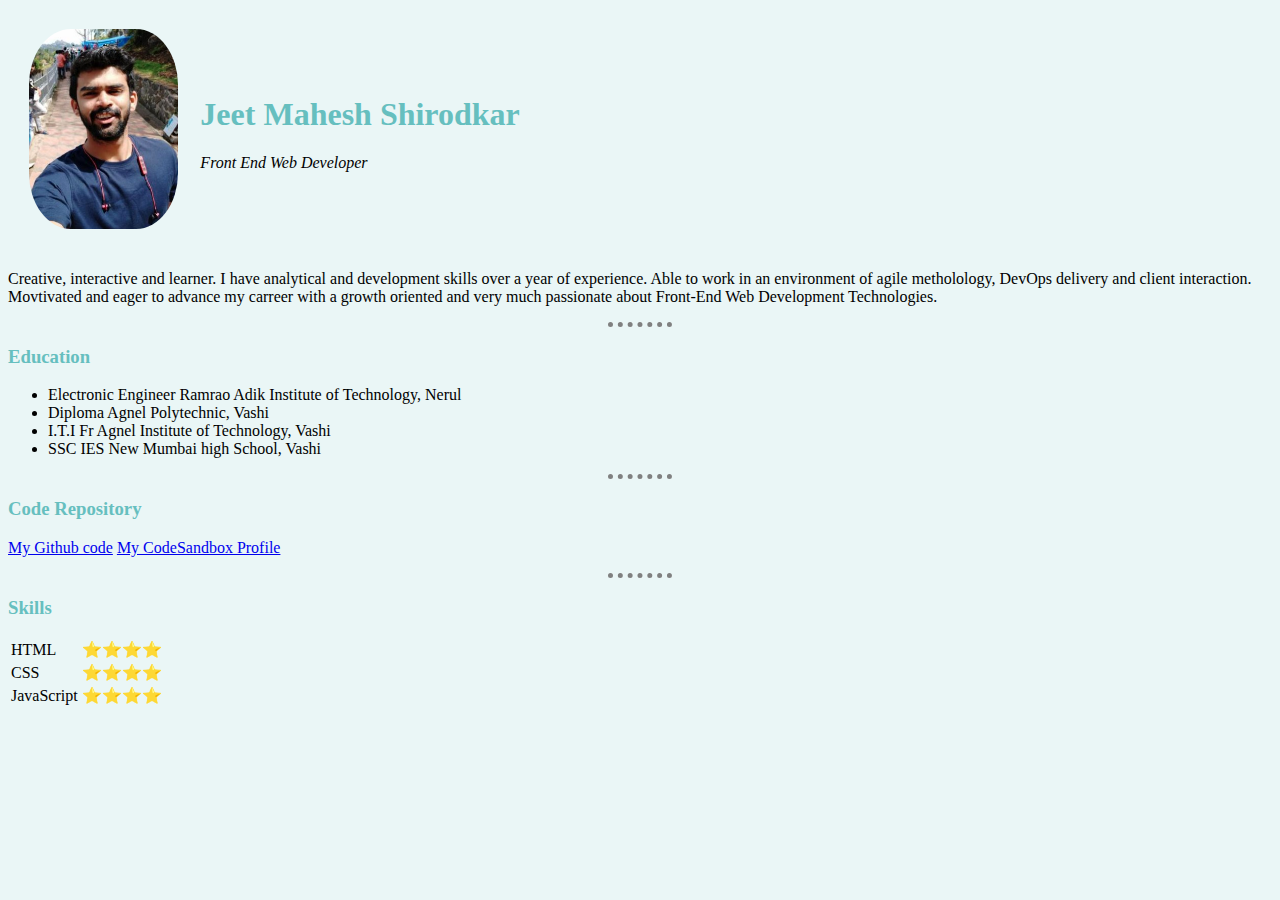
<file: index.html>
<!DOCTYPE html>
    <html lang="en">
    <head>
        <meta charset="UTF-8">
        <meta name="viewport" content="width=device-width, initial-scale=1.0">
        <meta http-equiv="X-UA-Compatible" content="ie=edge">
        <title>Jeet M Shirodkar</title>
        <link rel="stylesheet" href="style.css">

    </head>
    <body>
        <table cellspacing='20'>
            <tr><td><img src="Images/jeetprofile.jpg" alt="Jeet-mahesh-shirodkar profile picture"></td>
            <td>
                    <h1>Jeet Mahesh Shirodkar</h1>
                    <p><em>Front End Web Developer</em></p>
            </td>
            </tr>
        </table>
    <p>Creative, interactive and learner. 
    I have analytical and development skills over a year of experience. 
    Able to work in an environment of agile metholology, DevOps delivery and client interaction.
    Movtivated and eager to advance my carreer with a growth oriented and very much passionate about Front-End Web Development Technologies.
    </p>
    <hr>
    <h3>Education</h3>
    <ul>
        <li>Electronic Engineer Ramrao Adik Institute of Technology, Nerul</li>
        <li>Diploma  Agnel Polytechnic, Vashi</li>
        <li>I.T.I  Fr Agnel Institute of Technology, Vashi</li>
        <li>SSC  IES New Mumbai high School, Vashi</li>
    </ul>  
    <hr>
    <h3>Code Repository</h3>
    <p><a href="https://github.com/jeet-mahesh-shirodkar">My Github code</a>
    <a href="https://codesandbox.io/u/jeet-mahesh-shirodkar/sandboxes">My CodeSandbox Profile</a></p>
    <hr>
    <h3>Skills</h3>
    <table>
        <tr>
            <td>HTML </td>
            <td>⭐⭐⭐⭐</td>
        </tr>
        <tr>
            <td>CSS</td>
            <td>⭐⭐⭐⭐</td>
        </tr>
        <tr>
            <td>JavaScript</td>
            <td>⭐⭐⭐⭐</td>
        </tr>
    </table>
    </body>
    </html>
</file>
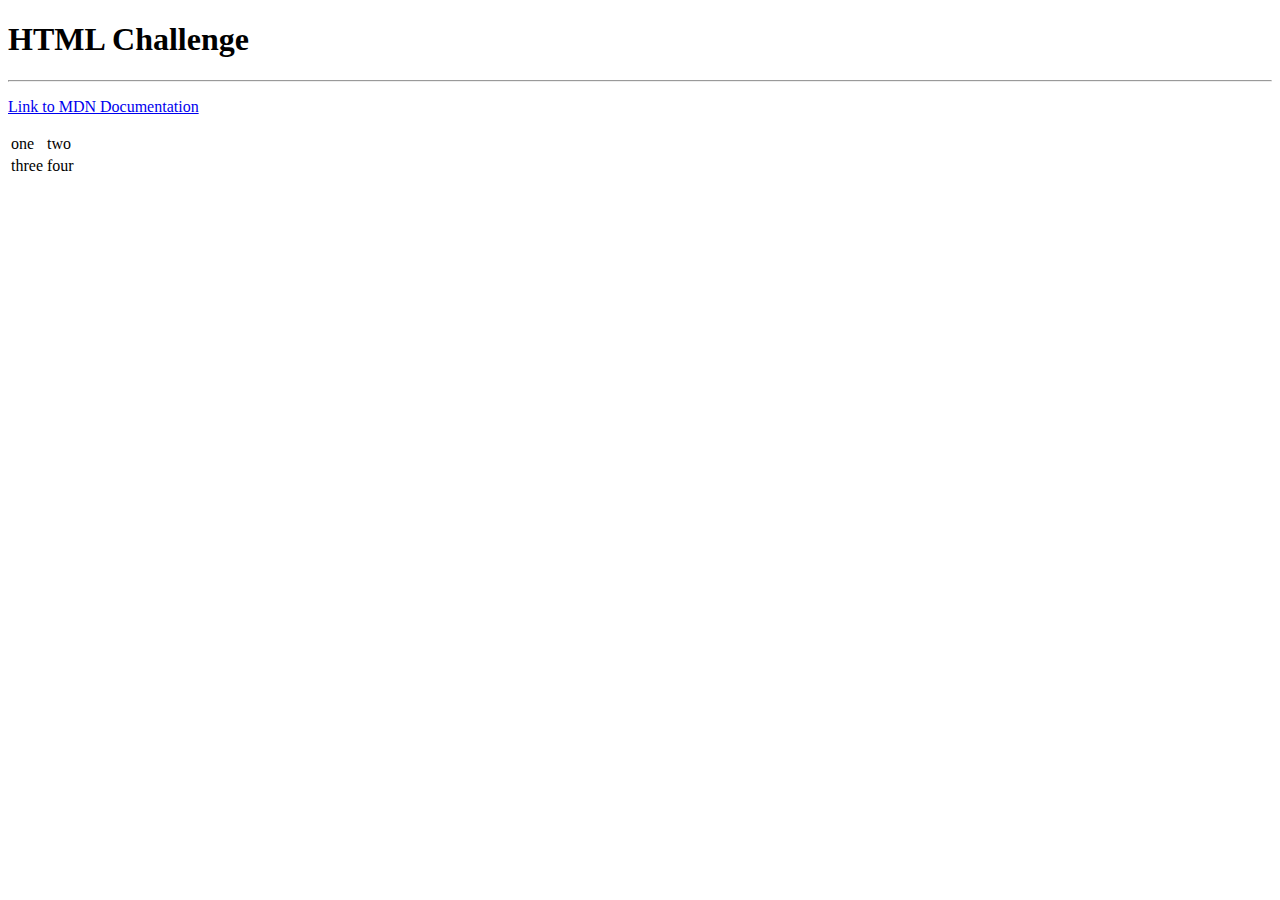
<file: challenges/challenge.html>
<!DOCTYPE html>
<html lang="en">
<head>
    <meta charset="UTF-8">
    <title>Challenges 1</title>
</head>
<body>
  <h1>HTML Challenge</h1>  
  <hr>
  <p><a href="https://developer.mozilla.org/en-US/">Link to MDN Documentation</a></p>
  <table>
      <tr><td>one</td><td>two</td></tr>
      <tr><td>three</td><td>four</td></tr>
  </table>
</body>
</html>
</file>
<file: style.css>
body{
    background-color : #eaf6f6;
}
hr{
border-style: dotted none none;
border-color: gray;
width: 5%;
border-width: 5px;
}
h1,h3{
    color: #66bfbf;
}

img{
    border-radius: 28%;
    height: 200px;
}
</file>
